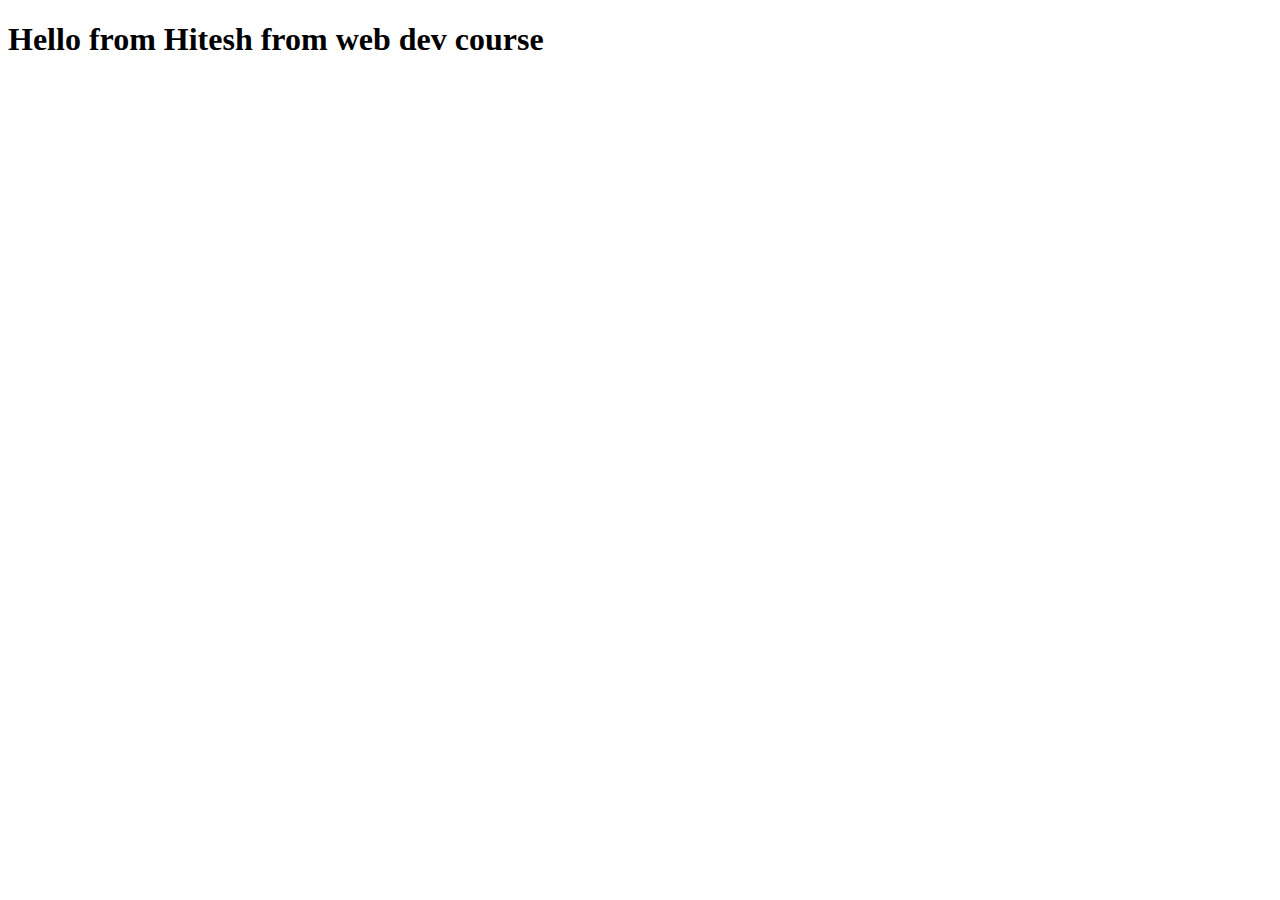
<file: WD/html/index.html>
<!DOCTYPE html>
<html lang="en">
<head>
    <meta charset="UTF-8">
    <meta name="viewport" content="width=device-width, initial-scale=1.0">
    <title>Document</title>
</head>
<body>
    <h1>Hello from Hitesh 
        from 
        web dev  course</h1>
</body>
</html>
</file>
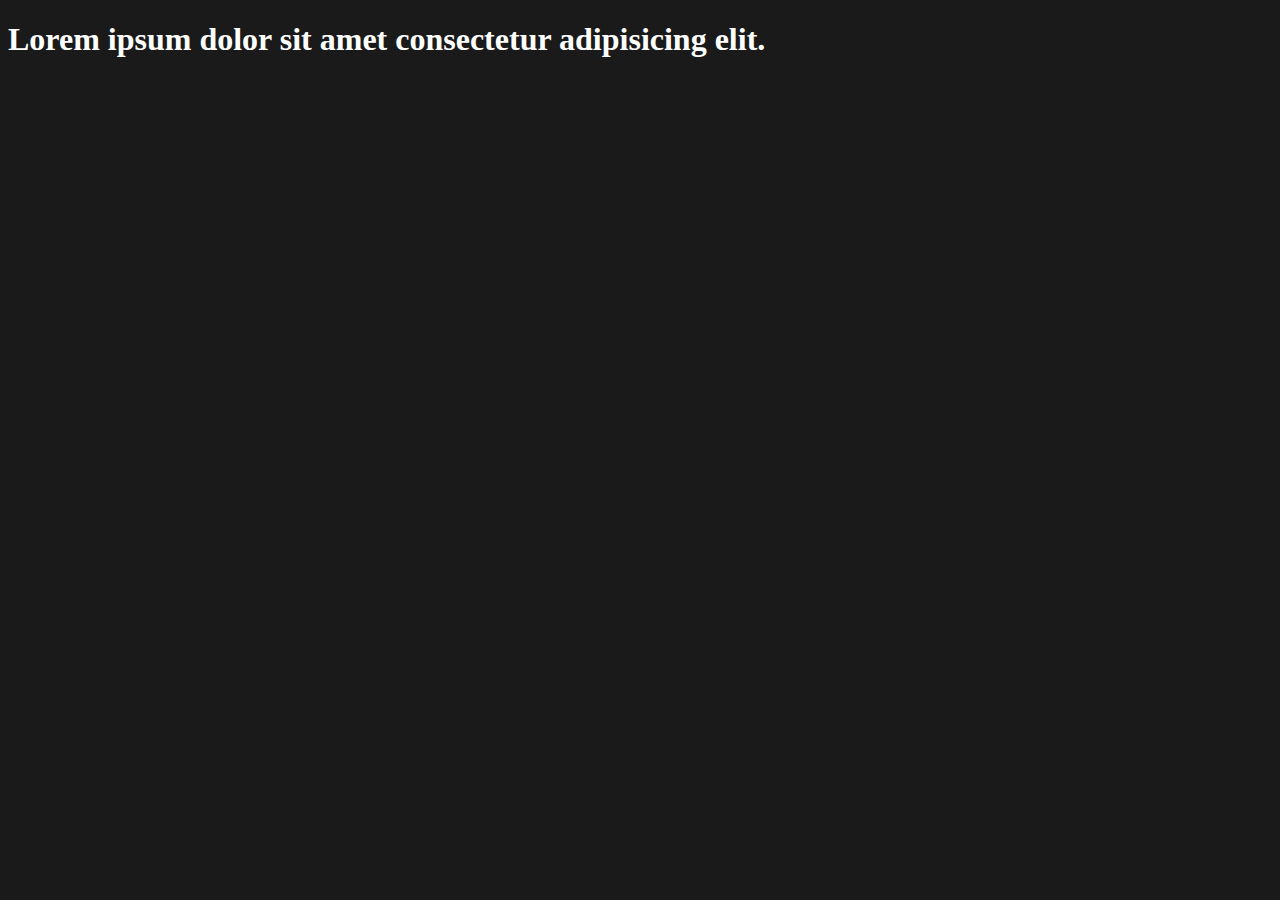
<file: WD/jsFoundation/part7/index.html>
<!DOCTYPE html>
<html lang="en">
  <head>
    <meta charset="UTF-8" />
    <meta name="viewport" content="width=device-width, initial-scale=1.0" />
    <title>JS Demo</title>
    <style>
      body {
        background-color: #1a1a1a;
        color: #fff;
      }
    </style>
   
</head>
<body>
    <h1>Lorem ipsum dolor sit amet consectetur adipisicing elit.</h1>
    <script defer src="./script.js"></script>
  </body>
</html>
</file>
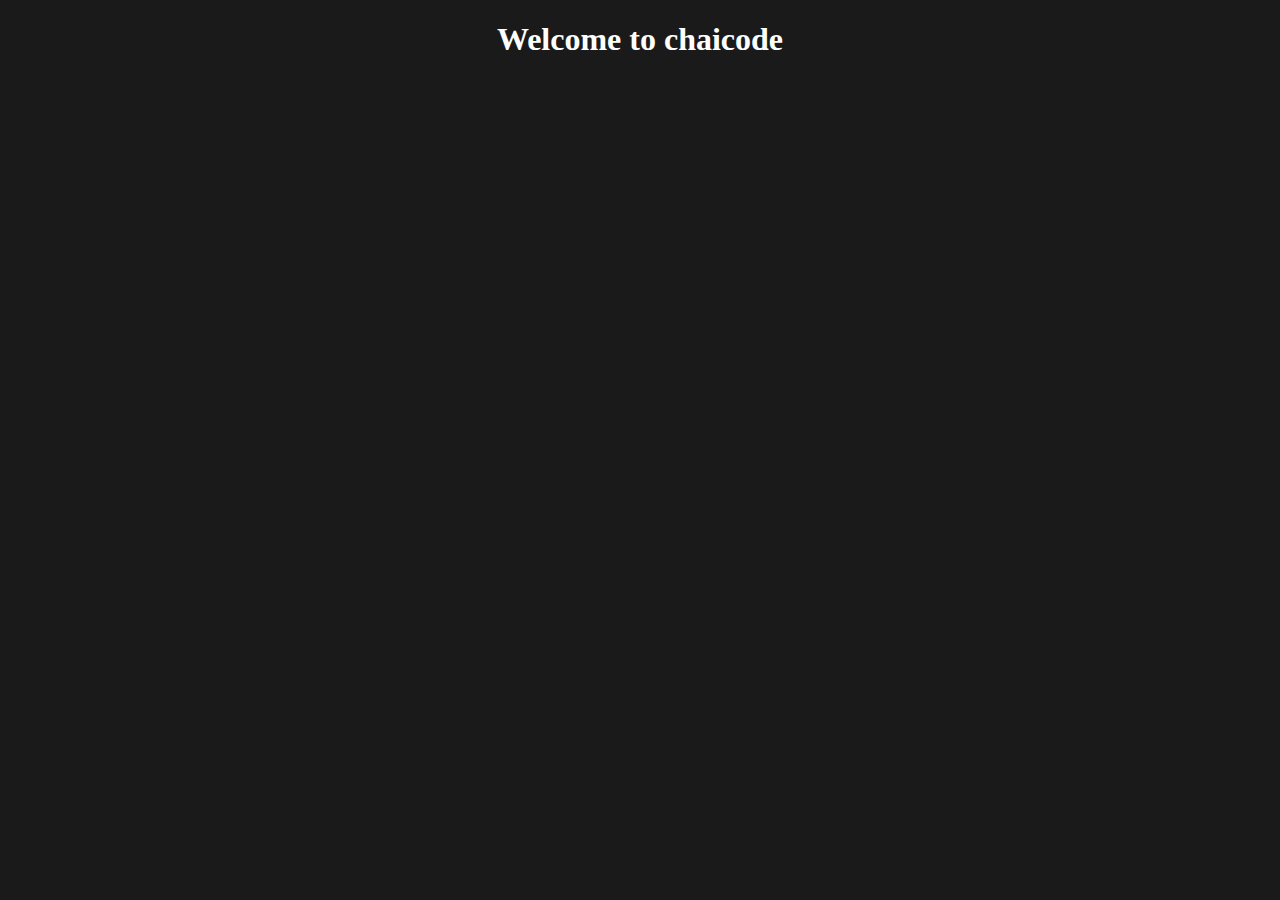
<file: WD/nodejs/server/index.html>
<!DOCTYPE html>
<html lang="en">
  <head>
    <meta charset="UTF-8" />
    <meta name="viewport" content="width=device-width, initial-scale=1.0" />
    <title>Welcome to custom server</title>
    <style>
      body {
        background-color: #1a1a1a;
        color: #fff;
      }
    </style>
  </head>
  <body>
    <h1 style="text-align: center">Welcome to chaicode</h1>
  </body>
</html>
</file>
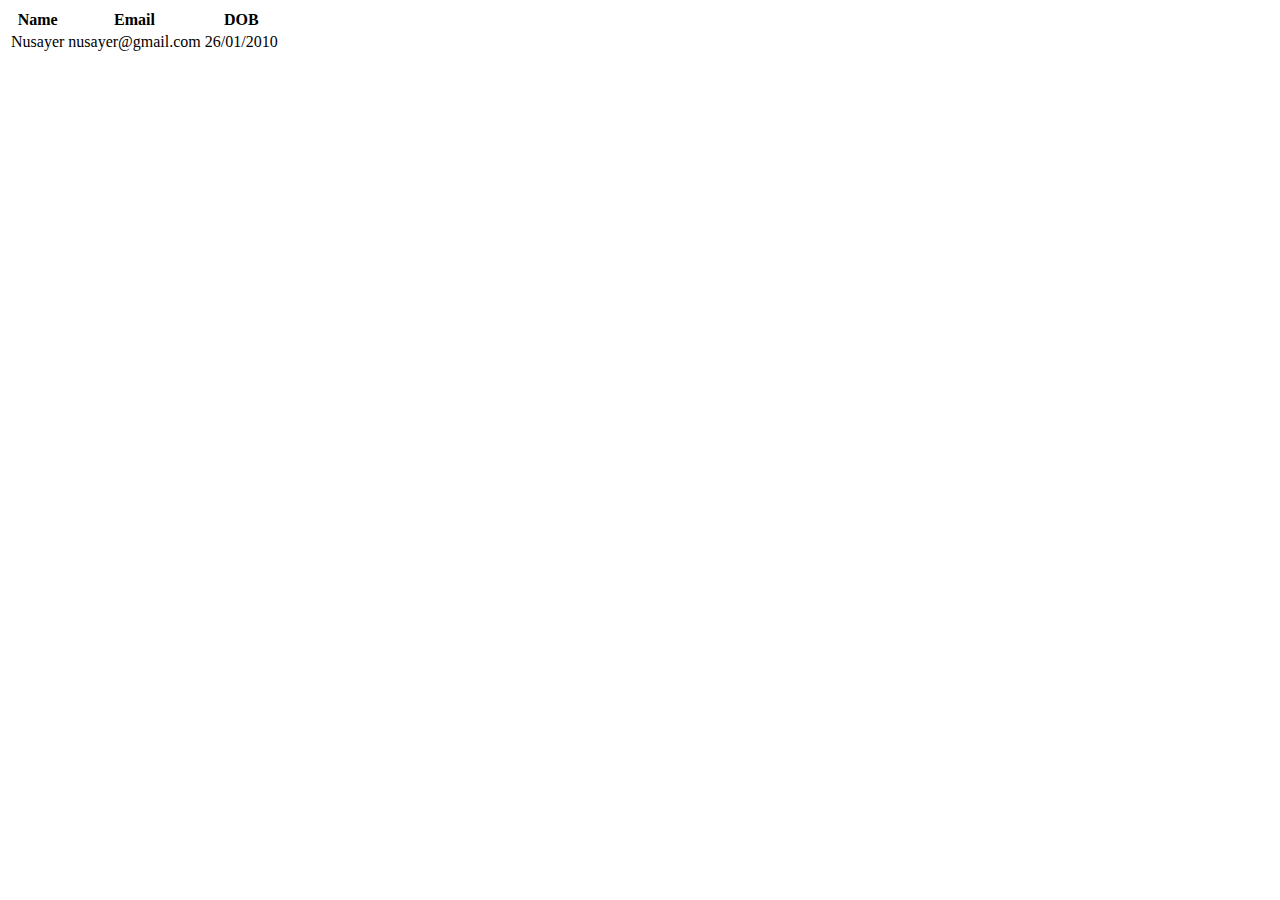
<file: WD/html/03_tables.html>
<!DOCTYPE html>
<html lang="en">
  <head>
    <meta charset="UTF-8" />
    <meta name="viewport" content="width=device-width, initial-scale=1.0" />
    <title>Tables</title>
  </head>
  <body>
    <table>
      <tr>
        <th>Name</th>
        <th>Email</th>
        <th>DOB</th>
      </tr>
      <tr>
        <td>Nusayer</td>
        <td>nusayer@gmail.com</td>
        <td>26/01/2010</td>
      </tr>
    </table>
  </body>
</html>
</file>
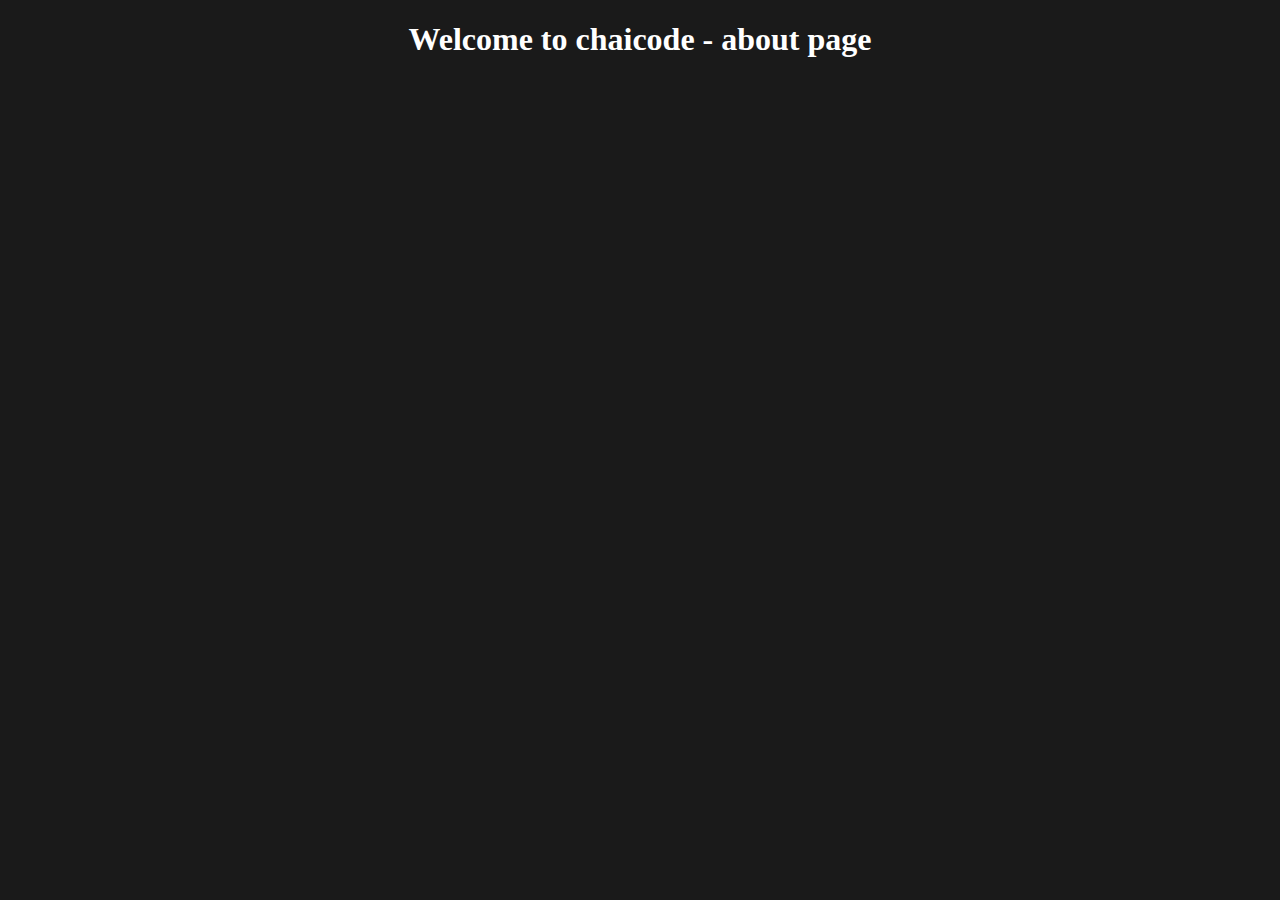
<file: WD/nodejs/server/about.html>
<!DOCTYPE html>
<html lang="en">
  <head>
    <meta charset="UTF-8" />
    <meta name="viewport" content="width=device-width, initial-scale=1.0" />
    <title>Welcome to custom server</title>
    <style>
      body {
        background-color: #1a1a1a;
        color: #fff;
      }
    </style>
  </head>
  <body>
    <h1 style="text-align: center">Welcome to chaicode - about page</h1>
  </body>
</html>
</file>
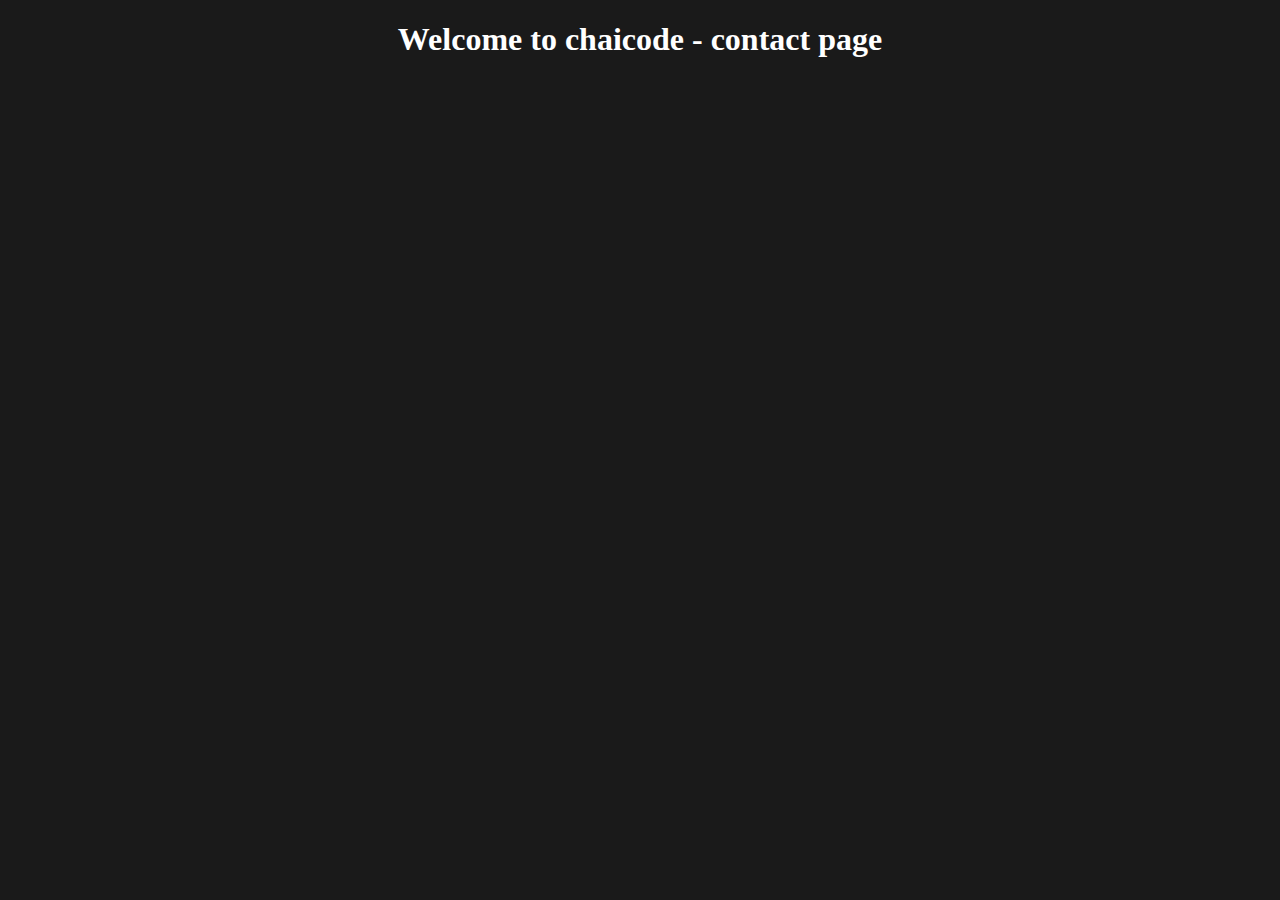
<file: WD/nodejs/server/contact.html>
<!DOCTYPE html>
<html lang="en">
  <head>
    <meta charset="UTF-8" />
    <meta name="viewport" content="width=device-width, initial-scale=1.0" />
    <title>Welcome to custom server</title>
    <style>
      body {
        background-color: #1a1a1a;
        color: #fff;
      }
    </style>
  </head>
  <body>
    <h1 style="text-align: center">Welcome to chaicode - contact page</h1>
  </body>
</html>
</file>
